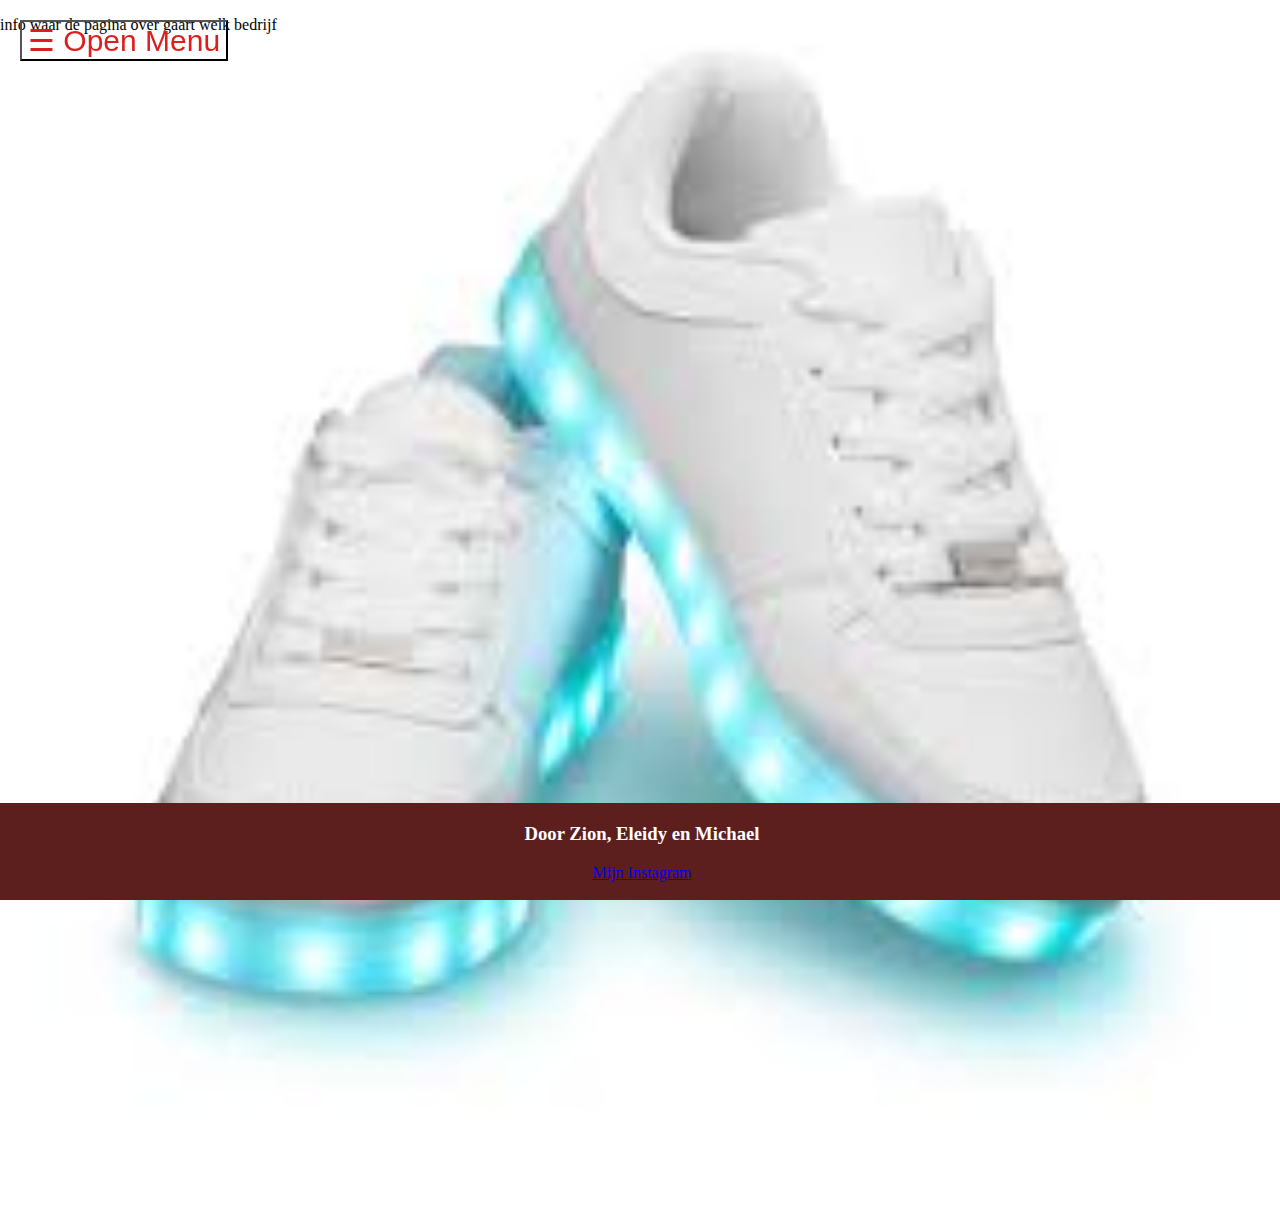
<file: Index.html>
<!DOCTYPE html>
<html lang="en">
<head>
    <meta charset="UTF-8">
    <meta name="viewport" content="width=device-width, initial-scale=1.0">
    <title>Home Page</title>

    <style>
        body {
            background-image: url('background.jpg'); 
            background-size: cover;
            background-position: center center;
            margin: 0;
            padding: 0;
            height: 135vh;
            
            display: flex;
            flex-direction: column;
            justify-content: space-between;
        }
          
        main {
            flex: 1;
            padding: 20px;
        }

        h1 {
            color: rgb(117, 40, 40);
        }

        form {
            margin-top: 80px;
            text-align: center;
            font-family: fantasy;
        }

        footer {
            background-color: #5d1e1e;
            color: white;
            padding: 2px;                                                                               
            text-align: center;
            position: fixed;
            bottom: 0;
            width: 100%; /* Full width */
        }

        /* Sidebar styling */ 
        .sidenav {
            height: 100%;
            width: 250px; /* Width of the side navigation */
            position: fixed; /* Stay fixed */
            z-index: 1; /* Stay on top */
            top: 0; /* Stay at the top */
            left: -250px; /* Start off-screen */
            background-color: #111; /* Dark background color */
            overflow-x: hidden; /* Disable horizontal scroll */
            transition: 0.5s; /* 0.5 second transition effect to slide in the sidebar */
            padding-top: 60px;
        }
           
        h2{
            color: chartreuse;
        }
        .sidenav a {
            padding: 8px 8px 8px 32px;
            text-decoration: none;
            font-size: 20px;
            color: #818181;
            display: block;
            transition: 0.3s;
        }

        .sidenav a:hover {
            color: #941b1b;
        }

        .sidenav .closebtn {
            position: absolute;
            top: 0;
            left: 25px;
            font-size: 36px;
            margin-left: 50px;
        }

        #openNav {
            font-size: 30px;
            cursor: pointer;
            color: rgb(219, 31, 31);
            background-color: unset;
            position: fixed;
            top: 20px;
            left: 20px;
            z-index: 2; /* Make sure it's on top of the sidebar */
        }

        /* Dropdown Content */
        .dropdown-content {
            display: none;
            padding-left: 20px;
        }

        .dropdown:hover .dropdown-content {
            display: block;
        }
    </style>
</head>
<body>
    <div id="mySidenav" class="sidenav">
        <a href="javascript:void(0)" class="closebtn" onclick="closeNav()">&times;</a>
        <div class="dropdown">
            <h2 href="#">more </h2>
            <div class="dropdown-content">
                <a href="WinkelMandje.html">shopping card</a>
                <a href="zion.html">over zion M</a>
                <a href="crud_klant.php">klanten</a>
                <a href="#">over Michael Davelaar</a>
            </div>
        </div>
    </div>
    <p>info waar de pagina over gaart welk bedrijf</p>

    <button id="openNav" onclick="openNav()">&#9776; Open Menu</button>
    <footer>
        <h3>Door Zion, Eleidy en Michael</h3>
        <p><a href="https://instagram.com/z_10k_06?igshid=NGVhN2U2NjQ0Yg==">Mijn Instagram</a></p>
    </footer>

    <script>
        function openNav() {
            document.getElementById("mySidenav").style.left = "0";
        }

        function closeNav() {
            document.getElementById("mySidenav").style.left = "-250px";
        }
    </script>
</body>
</html>
</file>
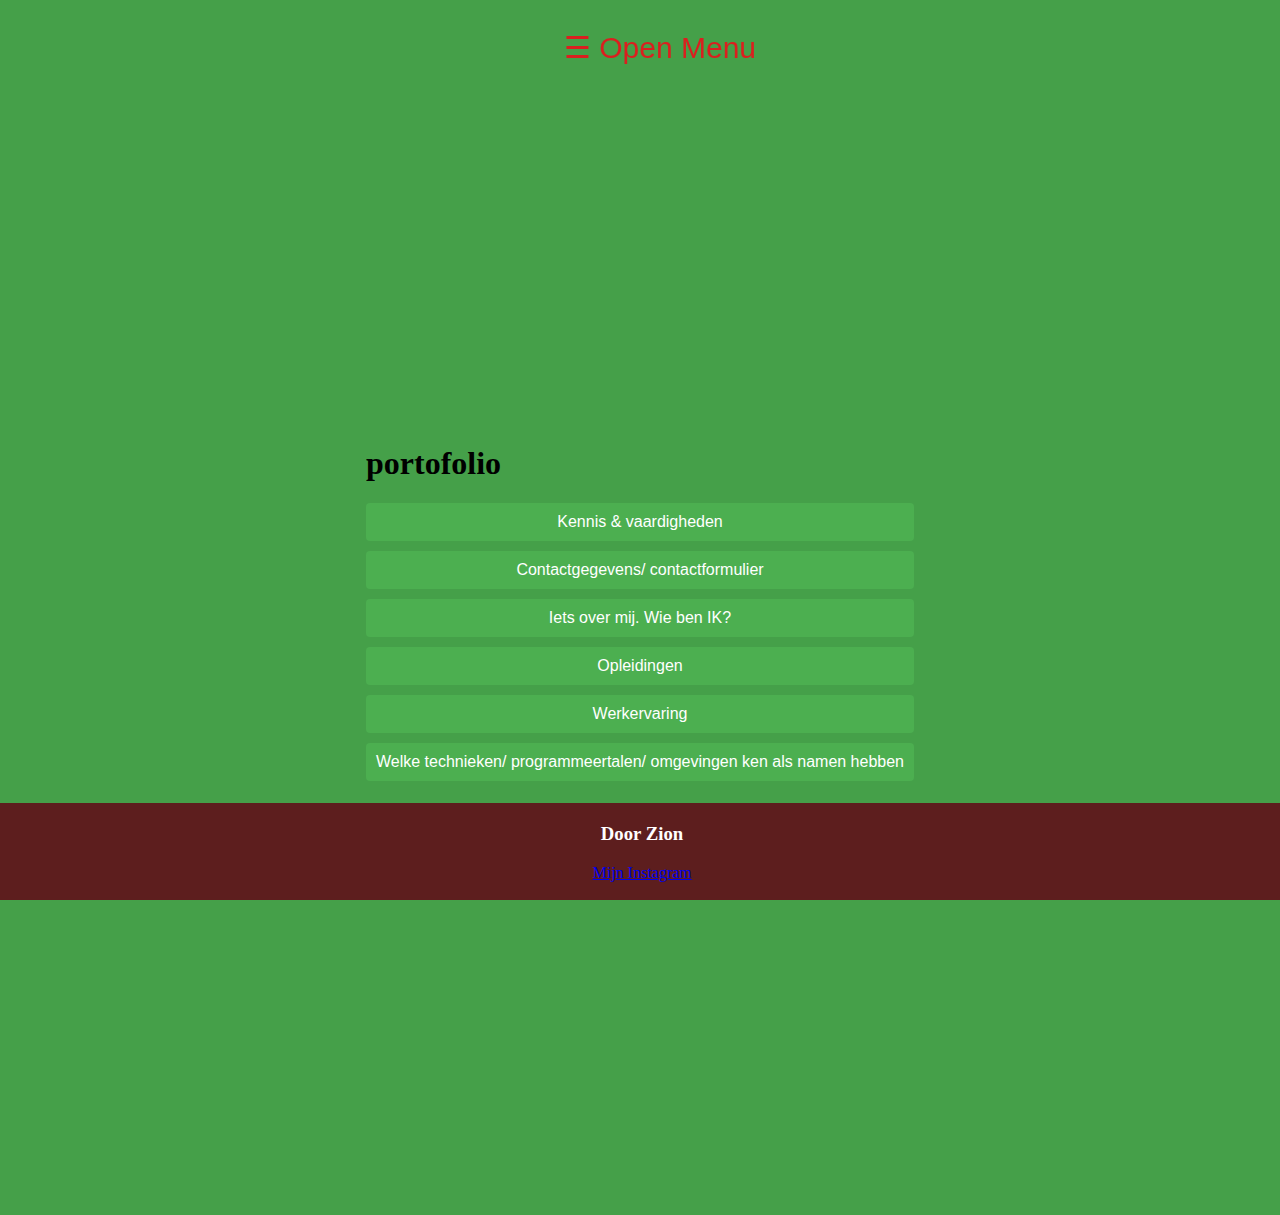
<file: zion.html>
<!DOCTYPE html>
<html lang="en">
<head>
    <meta charset="UTF-8">
    <meta name="viewport" content="width=device-width, initial-scale=1.0">
    <title>Over Mij</title>

    <style>
         body {
            background-color: #45a049;
            background-size: cover;
            background-position: center center;
            margin: 0;
            padding: 0;
            height: 135vh;
            
            display: flex;
            flex-direction: column;
            justify-content: space-between;
        }
          
        .container {
            max-width: 800px;
            margin: auto;
            padding: 20px;
        }

        button {
            display: block;
            width: 100%;
            padding: 10px;
            margin-bottom: 10px;
            font-size: 16px;
            background-color: #4CAF50;
            color: white;
            border: none;
            border-radius: 4px;
            cursor: pointer;
            transition: background-color 0.3s;
        }

        button:hover {
            background-color: #45a049;
        }

        .info {
            display: none;
            margin-top: 20px;
            border: 1px solid #1f8bb3;
            padding: 20px;
            border-radius: 4px;
        }

        .info.show {
            display: block;
        }

        .sidenav {
            height: 100%;
            width: 250px;
            position: fixed;
            z-index: 1;
            top: 0;
            left: -250px;
            background-color: #111;
            overflow-x: hidden;
            transition: 0.5s;
            padding-top: 60px;
        }
           
        h2{
            color: chartreuse;
        }

        .sidenav a {
            padding: 8px 8px 8px 32px;
            text-decoration: none;
            font-size: 20px;
            color: #818181;
            display: block;
            transition: 0.3s;
        }

        .sidenav a:hover {
            color: #941b1b;
        }

        .sidenav .closebtn {
            position: absolute;
            top: 0;
            left: 25px;
            font-size: 36px;
            margin-left: 50px;
        }

        #openNav {
            font-size: 30px;
            cursor: pointer;
            color: rgb(219, 31, 31);
            background-color: unset;
            position: fixed;
            top: 20px;
            left: 20px;
            z-index: 2;
        }

        footer {
            background-color: #5d1e1e;
            color: white;
            padding: 2px;                                                                               
            text-align: center;
            position: fixed;
            bottom: 0;
            width: 100%;
        }

    </style>
</head>
<body>

    <div id="mySidenav" class="sidenav">
        <a href="javascript:void(0)" class="closebtn" onclick="closeNav()">&times;</a>
        <div class="dropdown">
            <h2 href="#">more </h2>
            <div class="dropdown-content">
                <a href="WinkelMandje.html">shopping card</a>
                <a href="zion.html">over zion M</a>
                <a href="crud_klant.php">klanten</a>
            </div>
        </div>
    </div>

    <button id="openNav" onclick="openNav()">&#9776; Open Menu</button>

    <div class="container">
        <h1>portofolio</h1>

        <button onclick="showInfo('kennis')">Kennis & vaardigheden</button>
        <div id="kennis" class="info">
            <h2>Kennis & vaardigheden</h2>
            <p>ik bezit de vaardigheden om als een beginner te coderen.</p>
        </div>

        <button onclick="showInfo('contact')">Contactgegevens/ contactformulier</button>
        <div id="contact" class="info">
            <h2>Contactgegevens/ contactformulier</h2>
            <p>mijn zakelijke Email = ... .</p>
        </div>

        <button onclick="showInfo('about')">Iets over mij. Wie ben IK?</button>
        <div id="about" class="info">
            <h2>Ik ben Zion M <br>Ik ben 17 jaar oud <br> </h2>
            <p> Ik ben een gamer, houd van nieuwe skills leren, heb op voetball gezeten en ik ben een door zetter... <br>
            1 van de nadelen is dat ik wel vaak wil afmaken waar ik mee bezig ben. </p>
        </div>

        <button onclick="showInfo('opleiding')">Opleidingen</button>
        <div id="opleiding" class="info">
            <h2>Opleidingen</h2>
            <p>ik heb mijn middelbare school-dieploma en volg nu de opleiding software devellopment </p>
        </div>

        <button onclick="showInfo('ervaring')">Werkervaring</button>
        <div id="ervaring" class="info">
            <h2>Werkervaring</h2>
            <p>ik heb qua softwaredevellopment gerelateerde werk, GEEN ervaring. <br>,
                mijn enige softwaredevellopment gerelateerde werk is van wat ik op school en in mijn vrije tijd beoefen. <br>
                maar ik heb wel ervaring van vakken vullen bij de action en bartender bij de beren.
            </p>
        </div>

        <button onclick="showInfo('technieken')">Welke technieken/ programmeertalen/ omgevingen ken als namen hebben</button>
        <div id="technieken" class="info">
            <h2>Welke technieken/ programmeertalen/ omgevingen ken als namen hebben.</h2>
            <p>HTML, HTML is de standaardtaal voor het maken van webpagina's. Met HTML kunnen ontwikkelaars de structuur van een webpagina definiëren door middel van tags.
                 Deze tags geven de browser instructies over hoe de inhoud moet worden weergegeven. <br>
                 CSS, CSS wordt gebruikt voor het stylen van webpagina's. 
                 Met CSS kunnen ontwikkelaars de vormgeving en lay-out van een webpagina bepalen, zoals kleuren, lettertypen, marges, enzovoort. <br>
                 JavaScript, JavaScript is een programmeertaal die wordt gebruikt voor het ontwikkelen van interactieve webpagina's. 
                 Met JavaScript kunnen ontwikkelaars dynamische inhoud toevoegen, gebruikersinvoer verwerken, animaties maken en meer.
                </p>
        </div>
    </div>

    <footer>
        <h3>Door Zion</h3>
        <p><a href="https://instagram.com/z_10k_06?igshid=NGVhN2U2NjQ0Yg==">Mijn Instagram</a></p>
    </footer>

    <script>
        function openNav() {
            document.getElementById("mySidenav").style.left = "0";
        }

        function closeNav() {
            document.getElementById("mySidenav").style.left = "-250px";
        }

        function showInfo(id) {
            var info = document.getElementById(id);
            if (info.classList.contains('show')) {
                info.classList.remove('show');
            } else {
                info.classList.add('show');
            }
        }
    </script>

</body>
</html>
</file>
